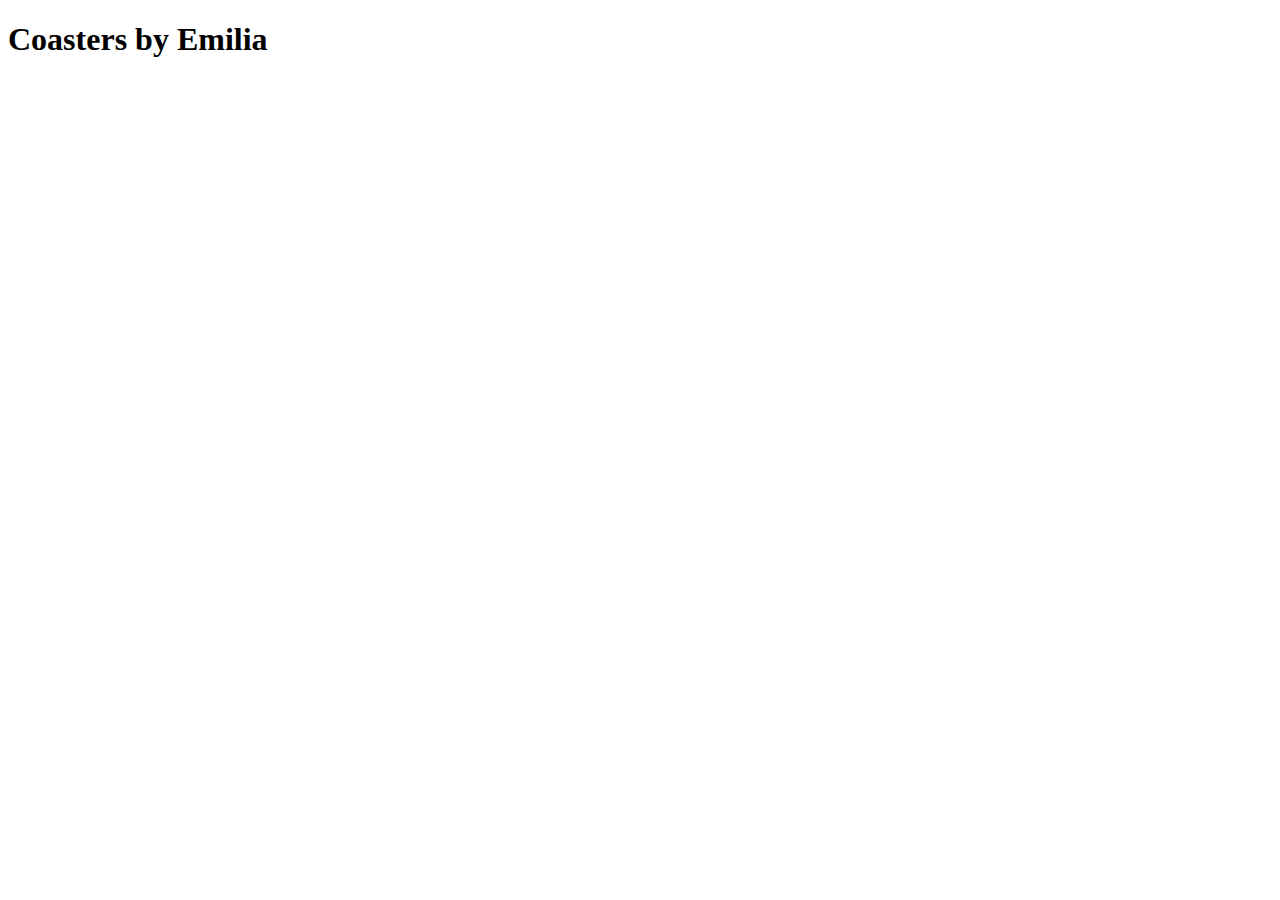
<file: CoastersByEmilia.html>
<!DOCTYPE html>

<html>
<head>
	<title>Coasters by Emilia</title>
	<!-- <link rel="stylesheet" type="text/css" href="files/stylesheet.css" -->
</head>
<body>
	<div class="nav">
	</div>	
	<div class="header">
		<h1>Coasters by Emilia</h1>
	</div>
	<div class="main">
	</div>
	<div class="footer">
	</div>
</body>
</html>
</file>
